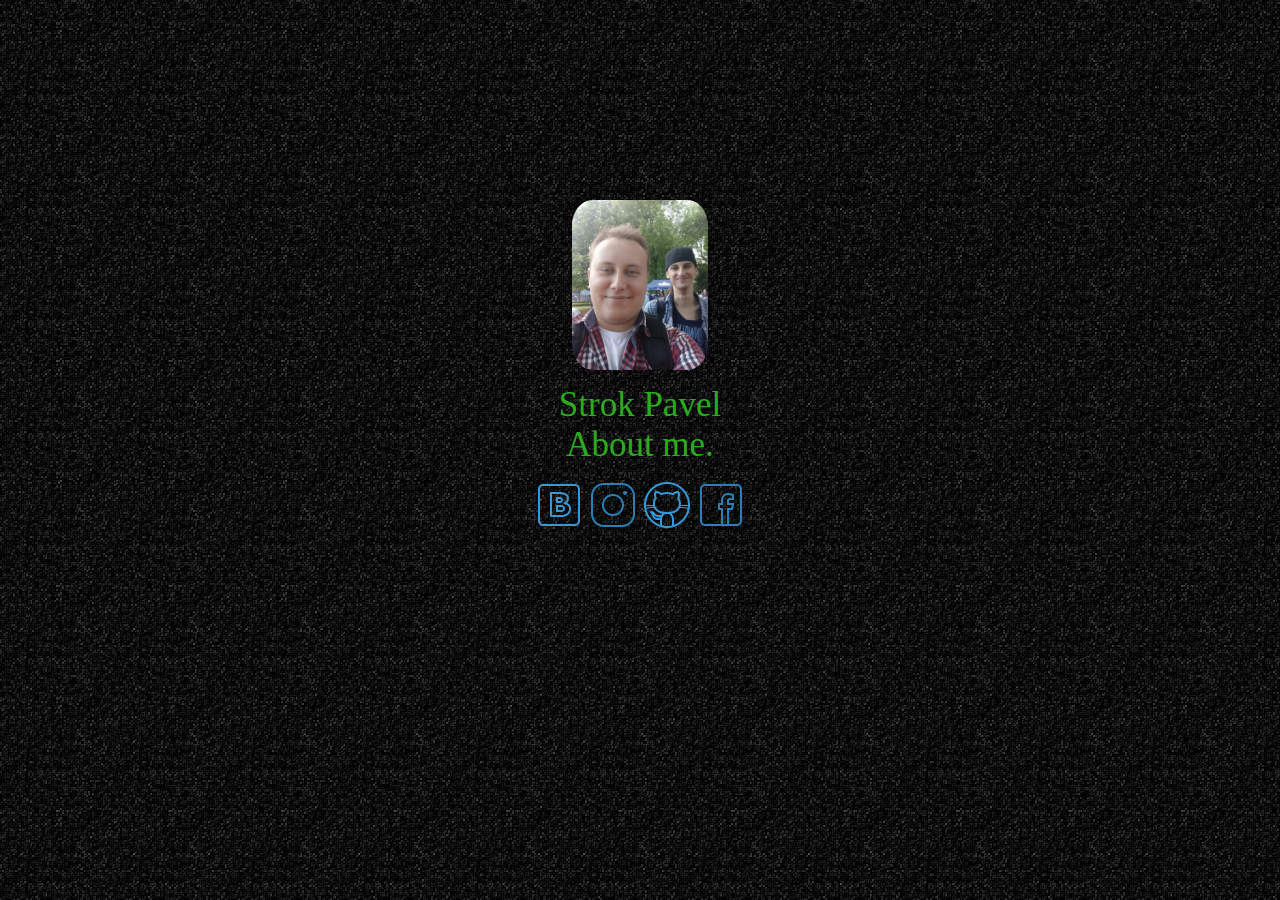
<file: index.html>
<!DOCTYPE>
<html>
  <head>
    <title>Strok Pavel</title>
    <meta charset="utf-8" />
    <meta name="theme-color" content="#ffffff" />
    <meta name="viewport" content="width=device-width, initial-scale=1">
    <link rel="stylesheet" href="css/style_1.css">
    <link rel="shortcut icon" href="/img/icon.png" type="image/png">
    <script src="js/script.js" type="text/javascript"></script>
    <script src="js/jquery-3.2.1.min.js" type="text/javascript"></script>
  </head>
  <body>
    <div id="content">
    <img id="img-up" src="img/1.jpg"><br>
    <div class="name">Strok Pavel</div>
    <div class="link">
    <a id="NewWindow" href="about me.html" onClick="NewWindow(this.href,'Strok Pavel','960','480','yes'); return false">About me.</a>
    </div>
    <div id="iconlink">
      <a href="https://vk.com/pavel_strok"><img src="img/vk.png"></a>
      <a href="https://www.instagram.com/rin_pavel/"><img src="img/instagram.png"></a>
      <a href="https://github.com/StrokPavel"><img src = "img/github.png"></a>
      <a href="https://www.facebook.com/pavel.strok.7"><img src="img/facebook.png"></a>
    </div>
  </div>

  </body>
</html>
</file>
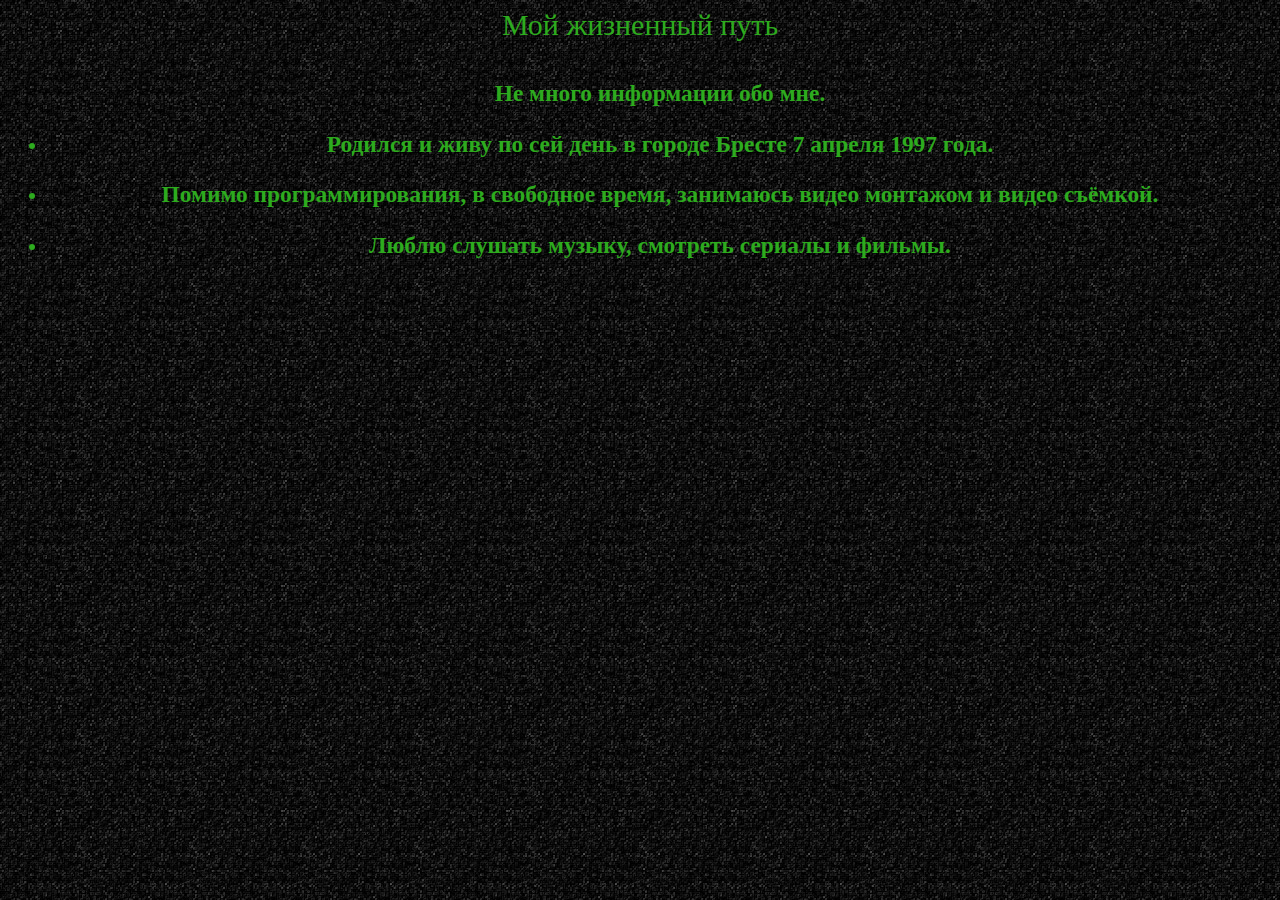
<file: about me.html>
<!DOCTYPE>
<html>
  <head>
    <title>About me</title>
    <meta charset="utf-8" />
    <meta name="theme-color" content="#ffffff" />
    <meta name="viewport" content="width=device-width, initial-scale=1">
    <link rel="stylesheet" href="css/style_2.css">
    <link rel="shortcut icon" href="/img/icon.png" type="image/png">
    <script src="js/script.js" type="text/javascript"></script>
  </head>
  <body>
    <div class="droplink">
      <a onclick="down()">Мой жизненный путь</a>
      <div id="dropdown" style="display:none">
        <div>
          <hr />
          <p>Детство.</p>
          Здесь писать нечего, потому что я его практически не помню.
        </div>
        <div>
          <hr />
          <p>Школа.</p>
          Школьные дни, начиная с младших классов, проходили очень весело.
          Каждый день после школы мы с друзьями собирались на стадионе и веселились как могли на то время.
          Догонялки, прядки, футбол. После перехода в старшие классы поменялись интересы, вкусы и развлечения. В частности, я стал играть в баскетбол.
          Школу закончил со средним аттестатом. После сдачи ЦТ поступил в "БрГУ имени А.С. Пушкина" на специальность "прикладная математика", где и учусь по сей день.
        </div>
        <div>
          <hr />
          <p>Универ.</p>
          После поступления в университет, я подумал: "Ну теперь будет легко". А оказалось легко только в начале. С каждым курсом становилось сложнее.
          В силу характера все сдавалось не сразу, но с первого раза. Изучение IT-технологий открыло для меня много нового, в чем я раньше заблуждался.
          Сейчас выпускной курс. И что будет дальше, я не знаю. Однако, я хотел бы и дальше изучать столь обширную сферу деятельности и IT-технологии.
          <hr />
        </div>
      </div>
    </div>
      <ul class="temp"><h3>Не много информации обо мне.</h3>
        <li>
          <h3>Родился и живу по сей день в городе Бресте 7 апреля 1997 года.</h3>
        </li>
        <li>
          <h3>Помимо программирования, в свободное время, занимаюсь видео монтажом и видео съёмкой.</h3>
        </li>
        <li>
          <h3>Люблю слушать музыку, смотреть сериалы и фильмы.</h3>
        </li>
      </ul>
  </body>
</html>
</file>
<file: css/style_1.css>
body {
  text-align: center;
  padding-top: 15%;
  /*background-color: #4f3e5e;*/
  background: url(../img/fon.jpg);
}

#content{
  position: relative;
  text-align: center;
  max-height: 190px;
  max-width: 300px;
  margin: auto;
}

#img-up{
  width: auto;
  border-radius:15%;
  height: 170px;
  margin: auto;
  padding-bottom: top;
}

#iconlink{
  padding-top: 15px;
  width: 300px;
}

.name {
  color: rgb(45, 171, 30);
  font-size: 35px;
  margin: auto;
  padding-top: 15;
}

.link a:link{
  color: rgb(45, 171, 30);
  font-size: 35px;
  margin: auto;
  padding-top: 15;
  text-decoration: none;
}

.link a:visited{
  color: rgb(45, 171, 30);
}

.link a:hover {
  color: rgb(45, 171, 30);
  text-decoration: underline;
}

.link a:visited {
  color: rgb(45, 171, 30);
}
</file>
<file: css/style_2.css>
body {
  text-align: center;
  /*background-color: #4f3e5e;*/
  background: url(../img/fon.jpg);
}

.droplink {
  position: static;
  text-align: center;
  color: rgb(45, 171, 30);
  font-size: 30px;
  cursor: pointer;
}

.droplink li {
  display:block;
}

.droplink ul a{
  padding:0;
  margin:0;
}

.droplink li a{
  padding:0px 0px 4px 32px;
  margin:2px;
  display:block;
  text-decoration: none;
  font-size:12px;
  background-repeat:no-repeat;
  background-position: 10px 3px;
}

.droplink li a:hover {
  background-color: #999;
  text-decoration: underline;
}

.temp {
  color: rgb(45, 171, 30);
  list-style-type: disc;
}

.temp {
  color: rgb(45, 171, 30);
  font-size: 20px;
  margin: auto;
  padding-top: 15;
}
</file>
